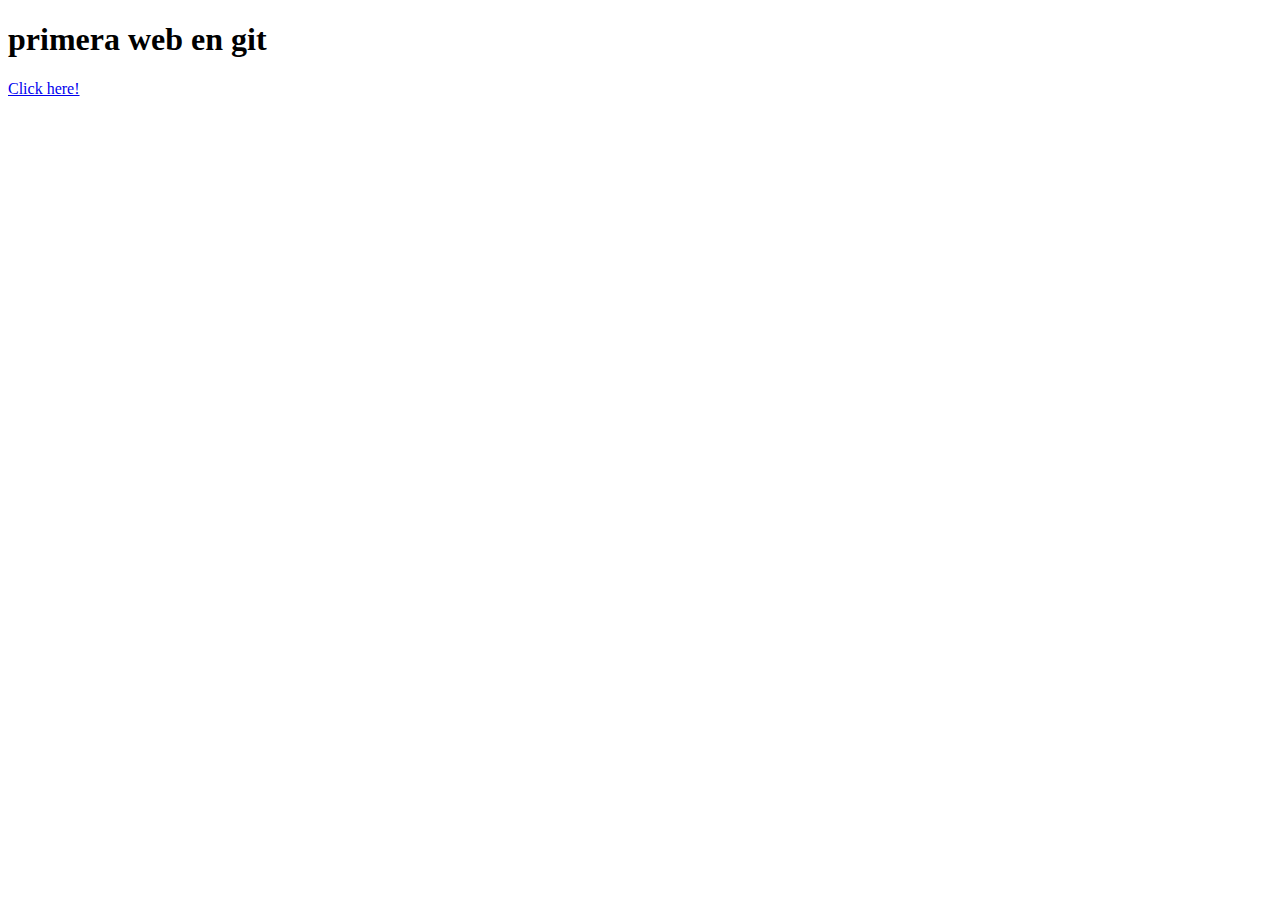
<file: index.html>
<!DOCTYPE html>
<html lang="en">
    <head>
        <title>
            inicio
        </title>
    </head>
    <body>
        <h1>primera web en git</h1>
        <a href="hello.py">Click here!</a>

    </body>
</html>
</file>
